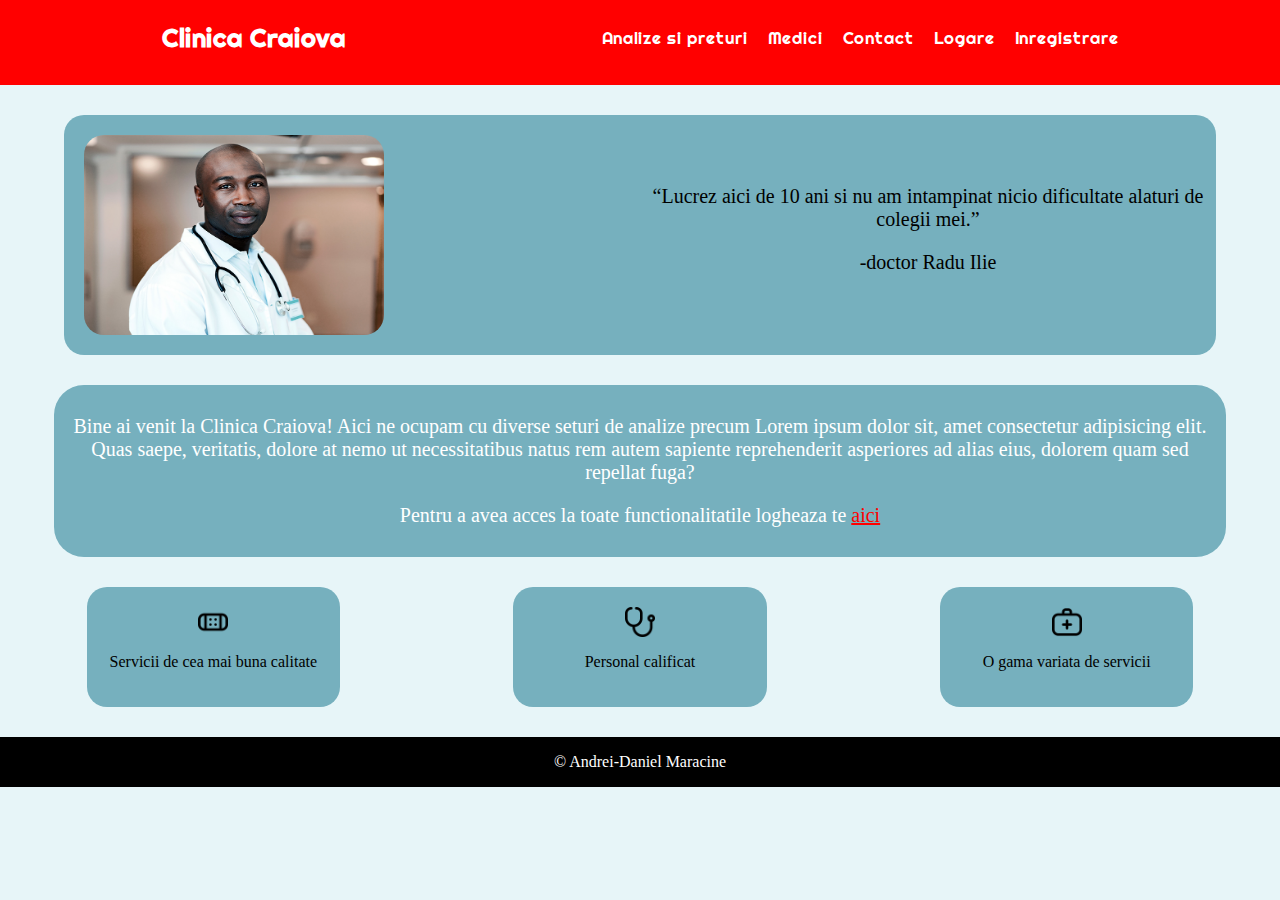
<file: index.html>
<!DOCTYPE html>
<html lang="en">
<head>
    <meta charset="UTF-8">
    <meta http-equiv="X-UA-Compatible" content="IE=edge">
    <meta name="viewport" content="width=device-width, initial-scale=1.0">
    <title>Clinica Craiova</title>
    <link rel="stylesheet" href="style.css">
    <link rel="preconnect" href="https://fonts.googleapis.com">
<link rel="preconnect" href="https://fonts.gstatic.com" crossorigin>
<link href="https://fonts.googleapis.com/css2?family=Righteous&display=swap" rel="stylesheet">
</head>
<body>
    <nav>
        <h2>Clinica Craiova</h2>
        <section class="optiuni"> 
            <a href="#">Analize si preturi</a>
            <a href="#">Medici</a>
            <a href="#">Contact</a>
            <a href="navOptions/loginOption/login.html">Logare</a>
            <a href="navOptions/registerOption/register.html">Inregistrare</a>
        </section>
    </nav>

    <section class="citat">
        <img src="images/doctor.jpg" alt="">
        <section class="text">
            <q>Lucrez aici de 10 ani si nu am intampinat nicio dificultate alaturi de colegii mei.</q>
            <p>-doctor Radu Ilie</p>
        </section>
    </section>


    <header>
        <p>Bine ai venit la Clinica Craiova! Aici ne ocupam cu diverse seturi de analize precum 
            Lorem ipsum dolor sit, amet consectetur adipisicing elit. Quas saepe, veritatis, dolore at
             nemo ut necessitatibus natus rem autem sapiente reprehenderit asperiores ad alias eius, dolorem quam sed repellat fuga?
        </p>
            <p>Pentru a avea acces la toate functionalitatile logheaza te <a href="navOptions/loginOption/login.html">aici</a></p>
    </header>



    <section class="pngs">
        <section class="png">
            <img src="images/band-aid.png" alt="">
            <p>Servicii de cea mai buna calitate</p>
        </section>
        <section class="png">
           <img src="images/stethoscope.png" alt="">
            <p>Personal calificat</p>
        </section>
        <section class="png">
            <img src="images/doctor.png" alt="">
            <p>O gama variata de servicii</p>
        </section>
    </section>
    
    <footer>
        <p>&copy; Andrei-Daniel Maracine</p>
    </footer>
</body>
</html>
</file>
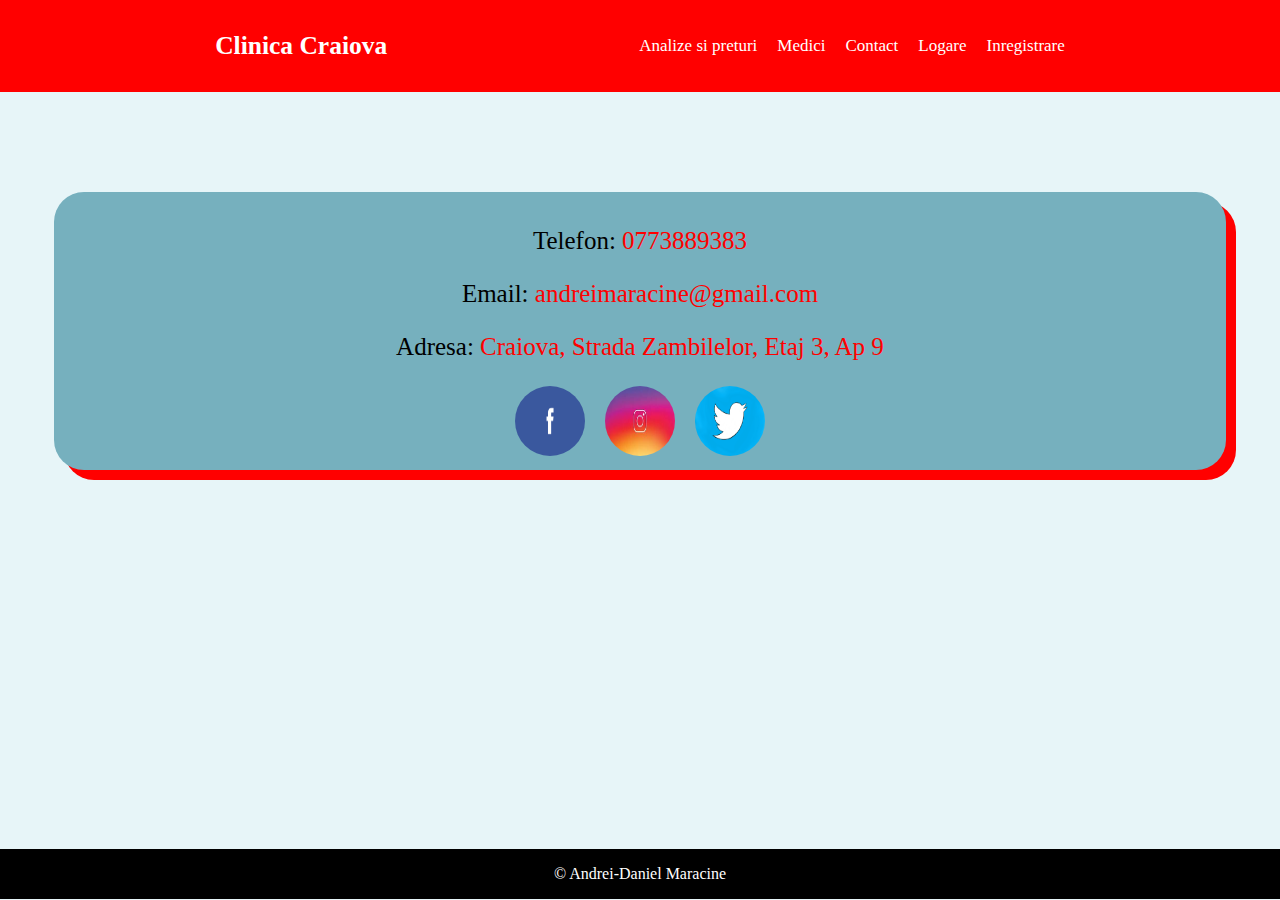
<file: navOptions/contactOption/contact.html>
<!DOCTYPE html>
<html lang="en">
<head>
    <meta charset="UTF-8">
    <meta http-equiv="X-UA-Compatible" content="IE=edge">
    <meta name="viewport" content="width=device-width, initial-scale=1.0">
    <title>Contact</title>
    <link rel="stylesheet" href="contact.css">
</head>
<body>
    <nav>
        <h2>Clinica Craiova</h2>
        <section class="optiuni"> 
            <a href="#">Analize si preturi</a>
            <a href="#">Medici</a>
            <a href="#">Contact</a>
            <a href="../loginOption/login.html">Logare</a>
            <a href="../registerOption/register.html">Inregistrare</a>
        </section>
    </nav>

    <main>
        <section class="infos">
            <p>Telefon: <a href="">0773889383</a> </p>
            <p>Email: <a href="">andreimaracine@gmail.com</a></p>
            <p>Adresa: <a href=""> Craiova, Strada Zambilelor, Etaj 3, Ap 9</a></p>
        </section>

        <section class="images">
            
            <a href="#"><img src="contactImages/fb.jpg" alt="" href=""></a>
            <a href="#"><img src="contactImages/insta.jpg" alt=""></a>
           <a href="#"><img src="contactImages/twitter.jpg" alt=""></a>
        </section>
        
    </main>



    <footer>
        <p>&copy; Andrei-Daniel Maracine</p>
    </footer>
</body>
</html>
</file>
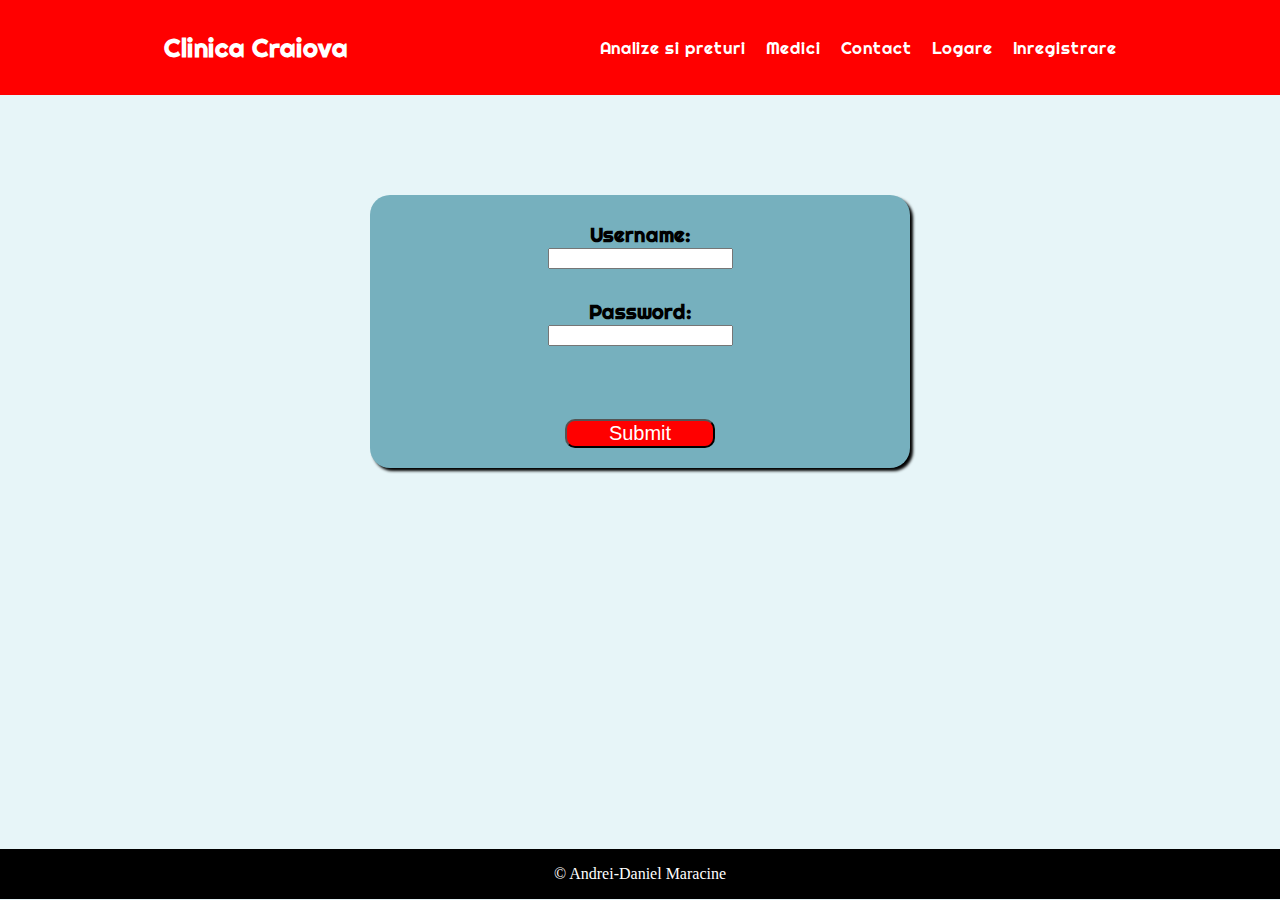
<file: navOptions/loginOption/login.html>
<!DOCTYPE html>
<html lang="en">
<head>
    <meta charset="UTF-8">
    <meta http-equiv="X-UA-Compatible" content="IE=edge">
    <meta name="viewport" content="width=device-width, initial-scale=1.0">
    <title>Login</title>
    <link rel="stylesheet" href="../loginOption/login.css">
    <link rel="preconnect" href="https://fonts.gstatic.com" crossorigin>
<link href="https://fonts.googleapis.com/css2?family=Righteous&display=swap" rel="stylesheet">
</head>
<body>
    <nav>
        <h2>Clinica Craiova</h2>
        <section class="optiuni"> 
            <a href="#">Analize si preturi</a>
            <a href="#">Medici</a>
            <a href="#">Contact</a>
            <a href="login.html">Logare</a>
            <a href="../registerOption/register.html">Inregistrare</a>
        </section>
    </nav>

    <main>

        <form action="">

            <fieldset>


                <section class="user field">
                    <label>Username:</label>
                    <input type="text">
                </section>

                <section class="password field">
                    <label >Password:</label>
                    <input type="text">
                </section>

            </fieldset>

            <button type="submit">Submit</button>

        </form>
    </main>



    <footer>
        <p>&copy; Andrei-Daniel Maracine</p>
    </footer>
</body>
</html>
</file>
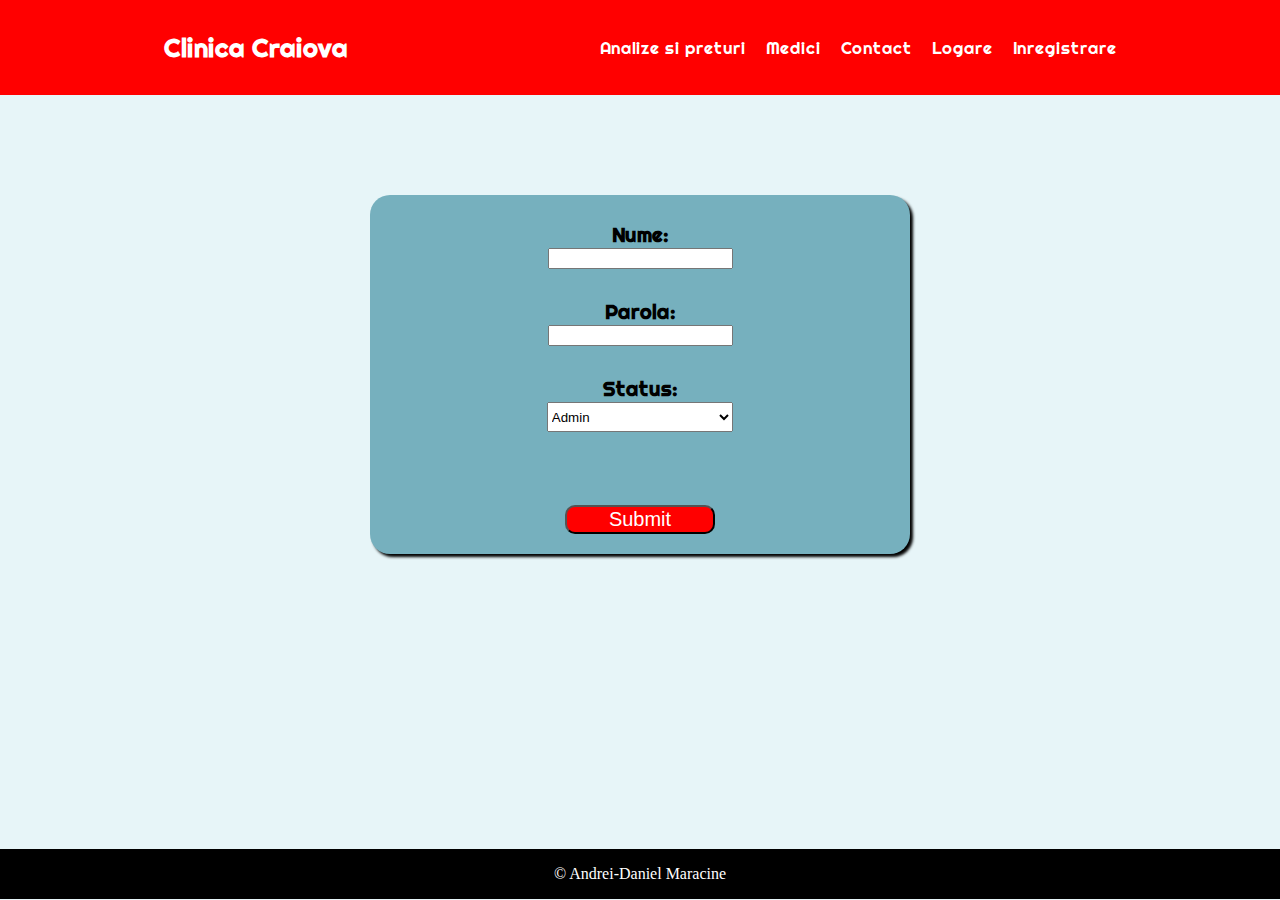
<file: navOptions/registerOption/register.html>
<!DOCTYPE html>
<html lang="en">
<head>
    <meta charset="UTF-8">
    <meta http-equiv="X-UA-Compatible" content="IE=edge">
    <meta name="viewport" content="width=device-width, initial-scale=1.0">
    <title>Inregistrare</title>
    <link rel="stylesheet" href="register.css">
    <link rel="preconnect" href="https://fonts.gstatic.com" crossorigin>
<link href="https://fonts.googleapis.com/css2?family=Righteous&display=swap" rel="stylesheet">
</head>
<body>
    <nav>
        <h2>Clinica Craiova</h2>
        <section class="optiuni"> 
            <a href="#">Analize si preturi</a>
            <a href="#">Medici</a>
            <a href="#">Contact</a>
            <a href="../loginOption/login.html">Logare</a>
            <a href="../registerOption/register.html">Inregistrare</a>
        </section>
    </nav>

    
    <main>
        <form>

            <fieldset>
                <section class="field">
                    <label >Nume:</label>
                    <input type="text">
                </section>

                <section class="field">
                    <label>Parola:</label>
                    <input type="text">
                </section>

                <section class="field">
                    <label>Status:</label>
                    <select>
                        <option>Admin</option>
                        <option>Client</option>
                        <option>Curier</option>
                    </select>
                </section>

            </fieldset>


            <button>Submit</button>

        </form>
    </main>



    <footer>
        <p>&copy; Andrei-Daniel Maracine</p>
    </footer>
</body>
</html>
</file>
<file: style.css>
body{
    box-sizing: border-box;
    display: grid;
    row-gap: 30px;
    grid-template-columns: 1fr;
    background-color: rgb(231, 245, 248);
    margin: 0;
    
    
}

nav{
    display: flex;
    flex-direction: column;
    justify-content: center;
    align-items: center;
    background-color: red;
    color: white;
    font-size: 17px;
    font-family: serif;
    font-family: 'Righteous', cursive;
    padding-bottom: 10px;
}

nav a{
    color: white;
    text-decoration: none;
}

.optiuni{
    display: flex;
    flex-direction: column;
    justify-content: center;
    align-items: center;
    gap: 20px;
}

header{
    margin: auto;
    text-align: center;
    width: 90%;
    font-size: 20px;
    background-color:rgb(118, 176, 190) ;
    border-radius: 30px;
    padding: 10px;
    color: white;
}

header a{
    color: red;
}

footer{
    /* position: absolute; */
    width: 100%;
    background-color: black;
    color: white;
   bottom: 1px;
   text-align: center;
}

.citat{
    display: none;
}

.pngs{
    display: grid;
    grid-template-columns: 1fr;
    row-gap: 20px;
}

.png{
    margin: auto;
    width: 50%;
    display: flex;
    flex-direction: column;
    justify-content: center;
    align-items: center;
    background-color:rgb(118, 176, 190) ;
    border-radius: 20px;
    text-align: center;
    max-width: 230px;
    padding: 20px;
}

.png img{
    width: 30px;
    height: 30px;

}

@media(min-width:720px){
    nav{
        flex-direction: row;
        gap: 20%;
    }

    .optiuni{
        flex-direction: row;
    }

    .citat{
        margin: auto;
        display: grid;
        grid-template-columns: 1fr 1fr;
        background-color:rgb(118, 176, 190) ;
        width: 90%;
        border-radius: 20px;
    }

    .citat img{
        width: 60%;
        max-width: 300px;
        height: 200px;
        padding: 20px;
        border-radius: 40px;
    }

    .text{
        padding-top: 70px;
        text-align: center;
        font-size: 20px;
    }

    .pngs{
        grid-template-columns: 1fr 1fr 1fr;
       
    }


}
</file>
<file: navOptions/contactOption/contact.css>
body{
    box-sizing: border-box;
    display: grid;
    row-gap: 30px;
    grid-template-columns: 1fr;
    background-color: rgb(231, 245, 248);
    margin: 0;
    
    
}

nav{
    display: flex;
    flex-direction: column;
    justify-content: center;
    align-items: center;
    background-color: red;
    color: white;
    font-size: 17px;
    font-family: serif;
    font-family: 'Righteous', cursive;
    padding-bottom: 10px;
    margin-bottom: 70px;
}

nav a{
    color: white;
    text-decoration: none;
}

.optiuni{
    display: flex;
    flex-direction: column;
    justify-content: center;
    align-items: center;
    gap: 20px;
}

footer{
    position: absolute;
    width: 100%;
    background-color: black;
    color: white;
   bottom: 1px;
   text-align: center;
}

main{
    color: black;
    background-color: rgb(118, 176, 190);
    margin: auto;
    width: 90%;
    box-shadow: 10px 10px red ;
    display: flex;
    flex-direction: column;
    padding: 10px;
    border-radius: 30px;
}

.infos{

    font-size: 25px;
    text-align: center;
}

.infos a{
    color:red ;
    text-decoration: none;
}

.images{
    display: flex;
    flex-direction: row;
    justify-content: center;
    gap: 20px;
    
}

.images img{
    width: 70px;
    height: 70px;
    border-radius: 50px;
    
}

@media(min-width:720px){
    nav{
        flex-direction: row;
        gap: 20%;
        padding: 10px;
    }

    .optiuni{
        flex-direction: row;
    }
}
</file>
<file: navOptions/loginOption/login.css>
body{
    box-sizing: border-box;
    display: grid;
    row-gap: 30px;
    grid-template-columns: 1fr;
    background-color: rgb(231, 245, 248);
    margin: 0;
    
    
}

nav{
    display: flex;
    flex-direction: column;
    justify-content: center;
    align-items: center;
    background-color: red;
    color: white;
    font-size: 17px;
    font-family: serif;
    font-family: 'Righteous', cursive;
    padding-bottom: 10px;
    margin-bottom: 70px;
}

nav a{
    color: white;
    text-decoration: none;
}

.optiuni{
    display: flex;
    flex-direction: column;
    justify-content: center;
    align-items: center;
    gap: 20px;
}

footer{
    position: absolute;
    width: 100%;
    background-color: black;
    color: white;
   bottom: 1px;
   text-align: center;
}

form{
    font-family: 'Righteous', cursive;
    margin: auto;
    width: 80%;
    display: flex;
    flex-direction: column;
    justify-content: center;
    background-color:rgb(118, 176, 190) ;
    border-radius: 20px;
    padding: 20px;
    font-size: 20px;
    font-weight: bolder;
    max-width: 500px;
    box-shadow: 3px 3px 3px black;
}

fieldset{
    border: 0;
}

.field{
    display: flex;
    justify-content: center;
    flex-direction: column;
    align-items: center;
    margin-bottom: 30px;
}

button{
    margin: auto;
    margin-top: 30px;
    width: 40%;
    color: white;
    background-color: red;
    font-size: 20px;
    border-radius: 10px;
    max-width: 150px;
}

@media(min-width:720px){
    nav{
        flex-direction: row;
        gap: 20%;
        padding: 10px;
    }

    .optiuni{
        flex-direction: row;
    }
}
</file>
<file: navOptions/registerOption/register.css>
body{
    box-sizing: border-box;
    display: grid;
    row-gap: 30px;
    grid-template-columns: 1fr;
    background-color: rgb(231, 245, 248);
    margin: 0;
    
    
}

nav{
    display: flex;
    flex-direction: column;
    justify-content: center;
    align-items: center;
    background-color: red;
    color: white;
    font-size: 17px;
    font-family: serif;
    font-family: 'Righteous', cursive;
    padding-bottom: 10px;
    margin-bottom: 70px;
}

nav a{
    color: white;
    text-decoration: none;
}

.optiuni{
    display: flex;
    flex-direction: column;
    justify-content: center;
    align-items: center;
    gap: 20px;
}

footer{
    position: absolute;
    width: 100%;
    background-color: black;
    color: white;
   bottom: 1px;
   text-align: center;
}

form{
    font-family: 'Righteous', cursive;
    margin: auto;
    width: 80%;
    display: flex;
    flex-direction: column;
    justify-content: center;
    background-color:rgb(118, 176, 190) ;
    border-radius: 20px;
    padding: 20px;
    font-size: 20px;
    font-weight: bolder;
    max-width: 500px;
    box-shadow: 3px 3px 3px black;
}

fieldset{
    border: 0;
}

.field{
    display: flex;
    justify-content: center;
    flex-direction: column;
    align-items: center;
    margin-bottom: 30px;
}

select{
    height: 30px;
    width: 40%;
}

button{
    margin: auto;
    margin-top: 30px;
    width: 40%;
    color: white;
    background-color: red;
    font-size: 20px;
    border-radius: 10px;
    max-width: 150px;
}

@media(min-width:720px){
    nav{
        flex-direction: row;
        gap: 20%;
        padding: 10px;
    }

    .optiuni{
        flex-direction: row;
    }
}
</file>
